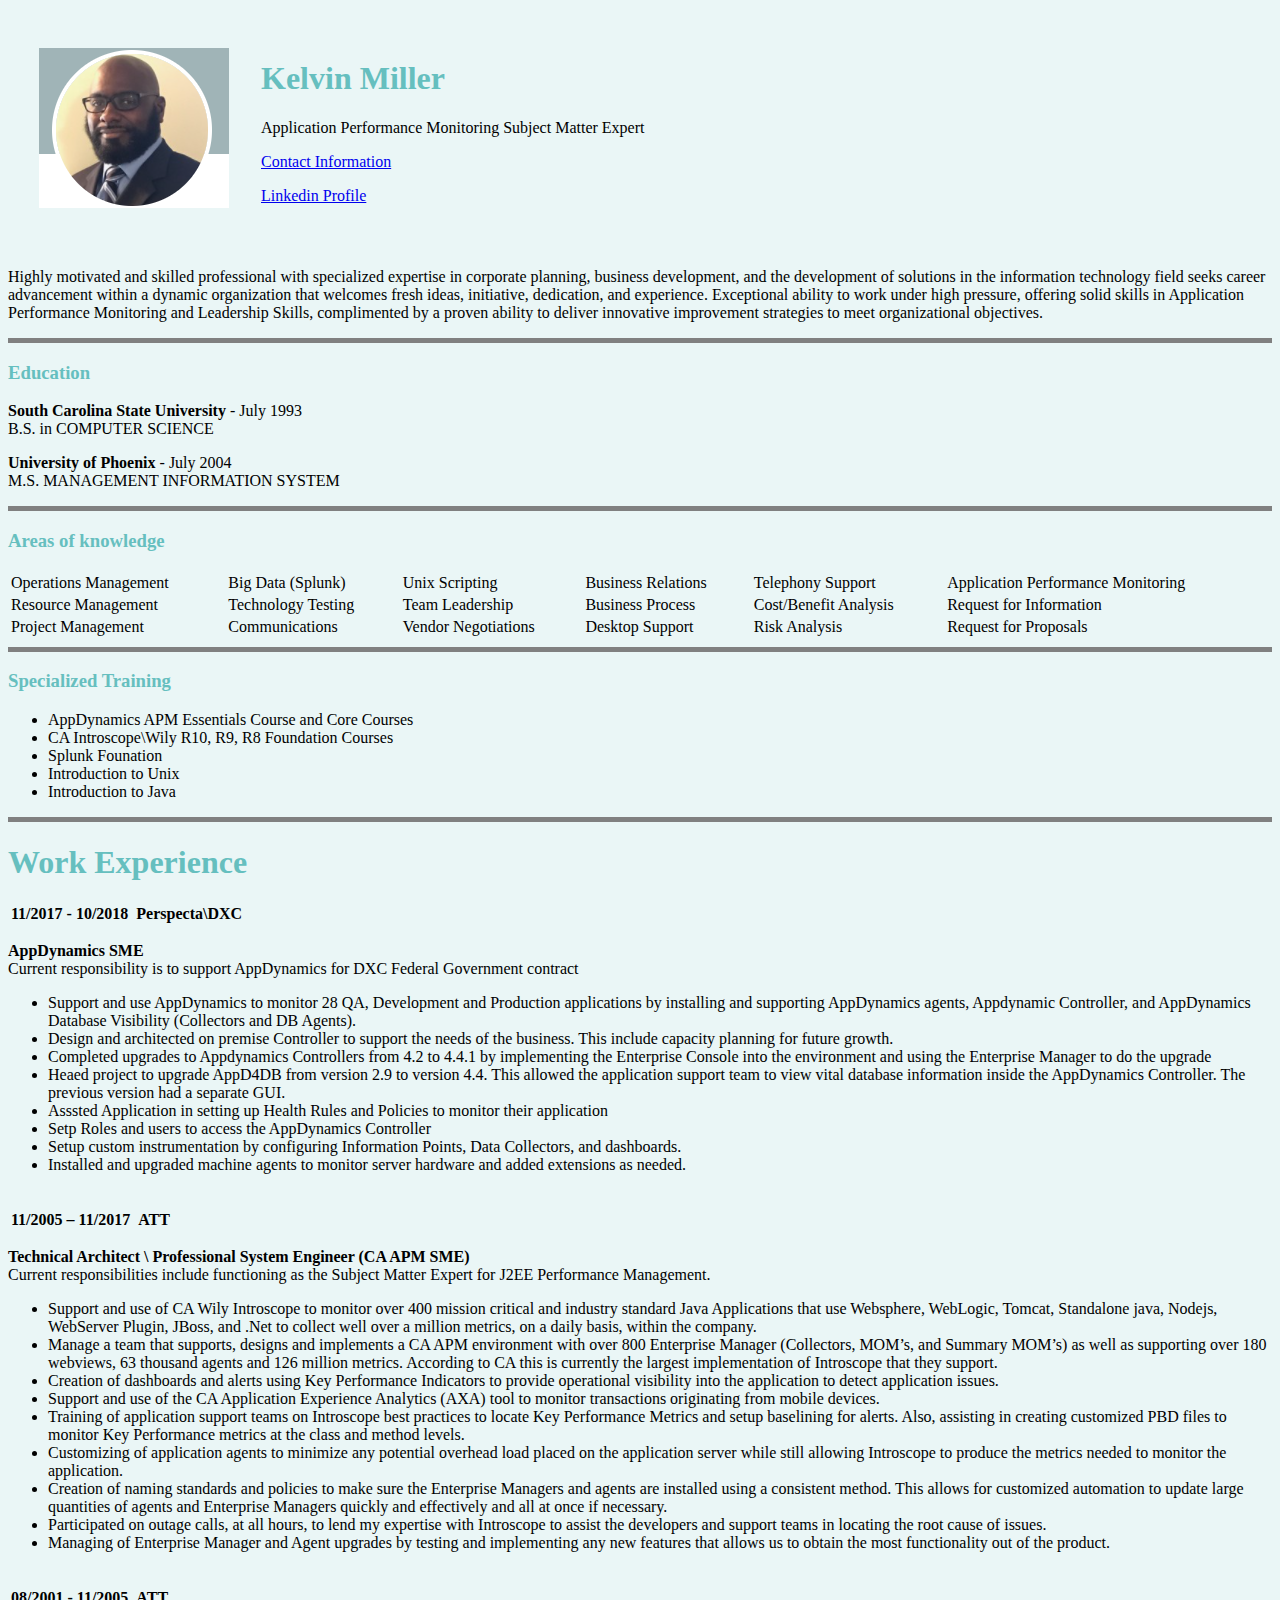
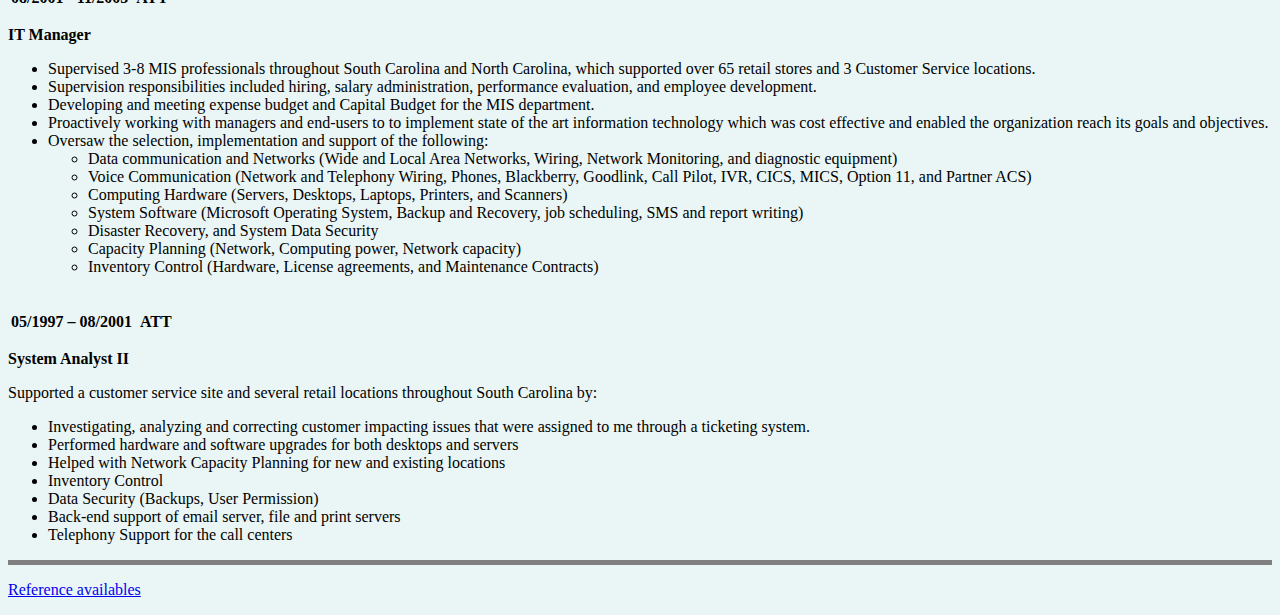
<file: index.html>
<!DOCTYPE html>
<html lang="en" dir="ltr">

<head>
  <meta charset="utf-8">
  <title>Kelvin Personal Site</title>
  <link rel="stylesheet" href="css/styles.css">
</head>

<body>
  <table cellspacing="30">
    <tr>
      <td><img src="images/kelvin2.PNG" alt="Kelvin profile pic"></td>
      <td>
        <h1>Kelvin Miller</h1>
        <p>Application Performance Monitoring Subject Matter Expert</p>
        <p><a href="contact.html">Contact Information</a></p>
        <p><a href="https://www.linkedin.com/in/kelvin-miller-09782a11/">Linkedin Profile</a></p>
      </td>
    </tr>
  </table>
  <p>Highly motivated and skilled professional with specialized expertise in corporate planning, business development, and the development of solutions in the information technology field seeks career advancement within a dynamic organization that
    welcomes fresh ideas, initiative, dedication, and experience. Exceptional ability to work under high pressure, offering solid skills in Application Performance Monitoring and Leadership Skills, complimented by a proven ability to deliver
    innovative improvement strategies to meet organizational objectives.</p>
  <hr>
  <h3>Education</h3>
  <p><strong>South Carolina State University</strong> - July 1993<br>B.S. in COMPUTER SCIENCE</p>
  <p><strong>University of Phoenix</strong> - July 2004<br>M.S. MANAGEMENT INFORMATION SYSTEM</p>
  <hr>
  <h3>Areas of knowledge</h3>
  <table style="width:100%">
    <tr>
      <td>Operations Management</td>
      <td>Big Data (Splunk)</td>
      <td>Unix Scripting</td>
      <td>Business Relations</td>
      <td>Telephony Support</td>
      <td>Application Performance Monitoring</td>
    </tr>
    <tr>
      <td>Resource Management</td>
      <td>Technology Testing</td>
      <td>Team Leadership</td>
      <td>Business Process</td>
      <td>Cost/Benefit Analysis</td>
      <td>Request for Information</td>
    </tr>
    <tr>
      <td>Project Management</td>
      <td>Communications</td>
      <td>Vendor Negotiations</td>
      <td>Desktop Support</td>
      <td>Risk Analysis</td>
      <td>Request for Proposals</td>
    </tr>
  </table>
  <hr>
  <h3>Specialized Training</h3>
  <ul>
    <li>AppDynamics APM Essentials Course and Core Courses</li>
    <li>CA Introscope\Wily R10, R9, R8 Foundation Courses</li>
    <li>Splunk Founation</li>
    <li>Introduction to Unix</li>
    <li>Introduction to Java</li>
  </ul>
  <hr>
  <h1>Work Experience</h1>
  <table>
    <tr>
      <td><strong>11/2017 - 10/2018</strong></td>
      <td></td>
      <td><strong>Perspecta\DXC</strong></td>
    </tr>
  </table>
  <p><strong>AppDynamics SME</strong><br>Current responsibility is to support AppDynamics for DXC Federal Government contract </p>
  <ul>
    <li>Support and use AppDynamics to monitor 28 QA, Development and Production applications by installing and supporting AppDynamics agents, Appdynamic Controller, and AppDynamics Database Visibility (Collectors and DB Agents).</li>
    <li>Design and architected on premise Controller to support the needs of the business. This include capacity planning for future growth.</li>
    <li>Completed upgrades to Appdynamics Controllers from 4.2 to 4.4.1 by implementing the Enterprise Console into the environment and using the Enterprise Manager to do the upgrade</li>
    <li>Heaed project to upgrade AppD4DB from version 2.9 to version 4.4. This allowed the application support team to view vital database information inside the AppDynamics Controller. The previous version had a separate GUI.</li>
    <li>Asssted Application in setting up Health Rules and Policies to monitor their application</li>
    <li>Setp Roles and users to access the AppDynamics Controller</li>
    <li>Setup custom instrumentation by configuring Information Points, Data Collectors, and dashboards.</li>
    <li>Installed and upgraded machine agents to monitor server hardware and added extensions as needed.</li>
  </ul>
  <br>
  <table>
    <tr>
      <td><strong>11/2005 – 11/2017</strong></td>
      <td></td>
      <td><strong>ATT</strong></td>
    </tr>
  </table>
  <p><strong>Technical Architect \ Professional System Engineer (CA APM SME)</strong><br>Current responsibilities include functioning as the Subject Matter Expert for J2EE Performance Management.</p>
  <ul>
    <li>Support and use of CA Wily Introscope to monitor over 400 mission critical and industry standard Java Applications that use Websphere, WebLogic, Tomcat, Standalone java, Nodejs, WebServer Plugin, JBoss, and .Net to collect well over a
      million metrics, on a daily basis, within the company.</li>
    <li>Manage a team that supports, designs and implements a CA APM environment with over 800 Enterprise Manager (Collectors, MOM’s, and Summary MOM’s) as well as supporting over 180 webviews, 63 thousand agents and 126 million metrics.
      According to CA this is currently the largest implementation of Introscope that they support.</li>
    <li>Creation of dashboards and alerts using Key Performance Indicators to provide operational visibility into the application to detect application issues.</li>
    <li>Support and use of the CA Application Experience Analytics (AXA) tool to monitor transactions originating from mobile devices.</li>
    <li>Training of application support teams on Introscope best practices to locate Key Performance Metrics and setup baselining for alerts. Also, assisting in creating customized PBD files to monitor Key Performance metrics at the class and
      method levels.</li>
    <li>Customizing of application agents to minimize any potential overhead load placed on the application server while still allowing Introscope to produce the metrics needed to monitor the application. </li>
    <li>Creation of naming standards and policies to make sure the Enterprise Managers and agents are installed using a consistent method. This allows for customized automation to update large quantities of agents and Enterprise Managers quickly
      and effectively and all at once if necessary.</li>
    <li>Participated on outage calls, at all hours, to lend my expertise with Introscope to assist the developers and support teams in locating the root cause of issues.</li>
    <li>Managing of Enterprise Manager and Agent upgrades by testing and implementing any new features that allows us to obtain the most functionality out of the product.</li>
  </ul>
  <br>
  <table>
    <tr>
      <td><strong>08/2001 - 11/2005</strong></td>
      <td></td>
      <td><strong>ATT</strong></td>
    </tr>
  </table>
  <p><strong>IT Manager</strong></p>
  <ul>
    <li>Supervised 3-8 MIS professionals throughout South Carolina and North Carolina, which supported over 65 retail stores and 3 Customer Service locations.</li>
    <li>Supervision responsibilities included hiring, salary administration, performance evaluation, and employee development.</li>
    <li>Developing and meeting expense budget and Capital Budget for the MIS department. </li>
    <li>Proactively working with managers and end-users to to implement state of the art information technology which was cost effective and enabled the organization reach its goals and objectives.</li>
    <li>Oversaw the selection, implementation and support of the following:
      <ul>
        <li>Data communication and Networks (Wide and Local Area Networks, Wiring, Network Monitoring, and diagnostic equipment)</li>
        <li>Voice Communication (Network and Telephony Wiring, Phones, Blackberry, Goodlink, Call Pilot, IVR, CICS, MICS, Option 11, and Partner ACS)</li>
        <li>Computing Hardware (Servers, Desktops, Laptops, Printers, and Scanners)</li>
        <li>System Software (Microsoft Operating System, Backup and Recovery, job scheduling, SMS and report writing)</li>
        <li>Disaster Recovery, and System Data Security</li>
        <li>Capacity Planning (Network, Computing power, Network capacity)</li>
        <li>Inventory Control (Hardware, License agreements, and Maintenance Contracts)</li>
      </ul>
    </li>
    </<ul>
  </ul>
  <br>
  <table>
    <tr>
      <td><strong>05/1997 – 08/2001</strong></td>
      <td></td>
      <td><strong>ATT</strong></td>
    </tr>
  </table>
  <p><strong>System Analyst II</strong></p>
  <p>Supported a customer service site and several retail locations throughout South Carolina by:</p>
  <ul>
    <li>Investigating, analyzing and correcting customer impacting issues that were assigned to me through a ticketing system.</li>
    <li>Performed hardware and software upgrades for both desktops and servers</li>
    <li>Helped with Network Capacity Planning for new and existing locations</li>
    <li>Inventory Control</li>
    <li>Data Security (Backups, User Permission)</li>
    <li>Back-end support of email server, file and print servers</li>
    <li>Telephony Support for the call centers</li>
  </ul>
  <hr>
  <p><a href="references.html">Reference availables</a></p>
</body>

</html>
</file>
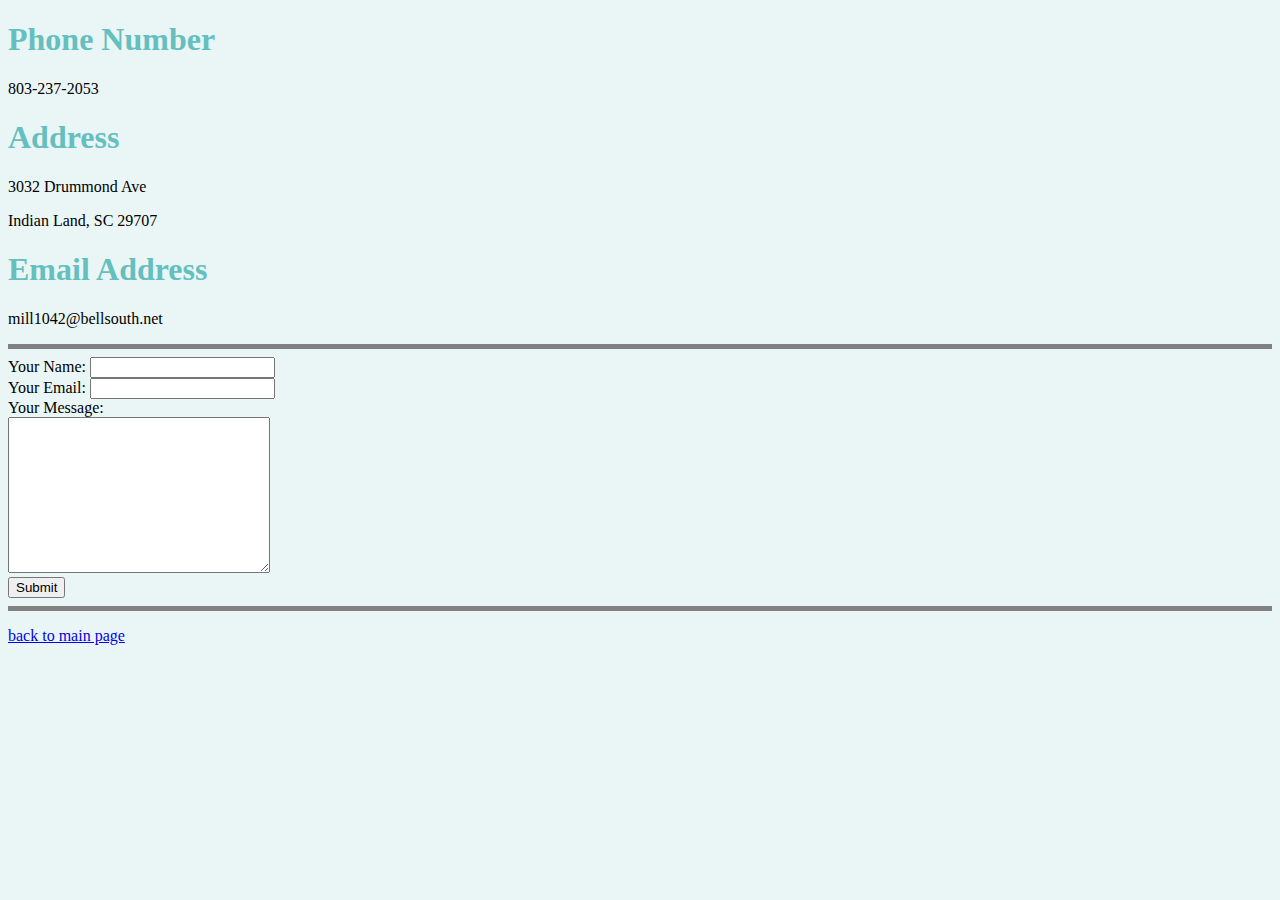
<file: contact.html>
<!DOCTYPE html>
<html lang="en" dir="ltr">

<head>
  <meta charset="utf-8">
  <title>My Contact Info</title>
    <link rel="stylesheet" href="css/styles.css">
</head>

<body>
  <h1>Phone Number</h1>
  <p>803-237-2053</p>
  <h1>Address</h1>
  <p>3032 Drummond Ave</p>
  <p>Indian Land, SC 29707</p>
  <h1>Email Address</h1>
  <p>mill1042@bellsouth.net</p>
  <hr>
  <form action="mailto:mill1042@bellsouth.net" method="post" enctype="text/plain">
    <label>Your Name:</label>
    <input type="text" name="yourName" value=""><br>
    <label>Your Email:</label>
    <input type="text" name="yourEmail" value=""><br>
    <label>Your Message:</label><br>
    <textarea name="yourMessage" rows="10" cols="30"></textarea><br>
    <input type="submit" name="" id=""><br>
  </form>
  <hr>
  <p><a href="index.html">back to main page</a></p>


</body>

</html>
</file>
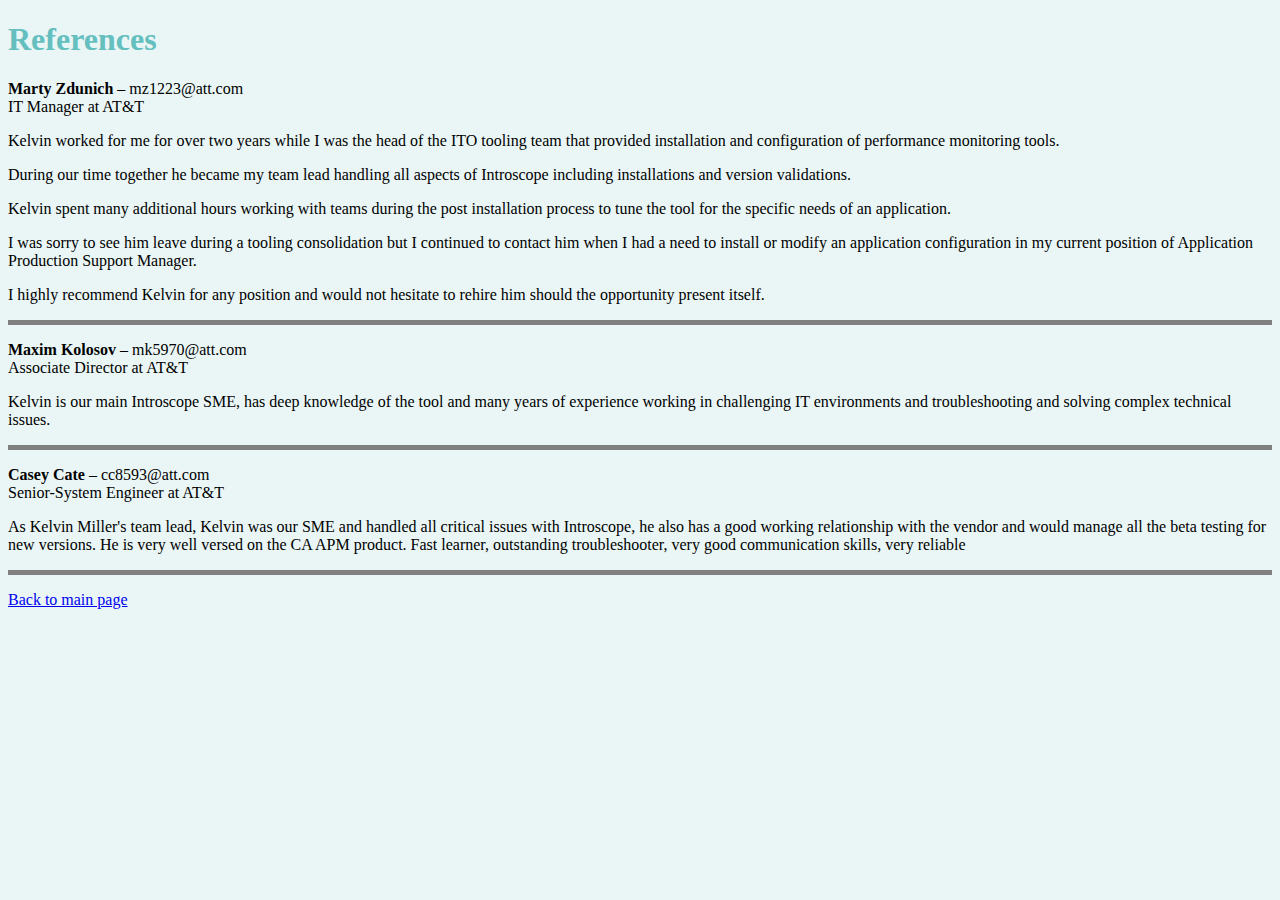
<file: references.html>
<!DOCTYPE html>
<html lang="en" dir="ltr">

<head>
  <meta charset="utf-8">
  <title>References</title>
    <link rel="stylesheet" href="css/styles.css">
</head>

<body>
  <h1>References</h1>
  <p><strong>Marty Zdunich </strong>– mz1223@att.com<br>IT Manager at AT&T</p>
  <p>
    Kelvin worked for me for over two years while I was the head of the ITO tooling team that provided installation and configuration of performance monitoring tools.
  </p>
  During our time together he became my team lead handling all aspects of Introscope including installations and version validations.
  <p>
    Kelvin spent many additional hours working with teams during the post installation process to tune the tool for the specific needs of an application.
  </p>
  I was sorry to see him leave during a tooling consolidation but I continued to contact him when I had a need to install or modify an application configuration in my current position of Application Production Support Manager.
  <p>
    I highly recommend Kelvin for any position and would not hesitate to rehire him should the opportunity present itself.
  </p>
  <hr>
  <p><strong>Maxim Kolosov </strong>– mk5970@att.com<br>Associate Director at AT&T</p>
  <p>
    Kelvin is our main Introscope SME, has deep knowledge of the tool and many years of experience working in challenging IT environments and troubleshooting and solving complex technical issues.
  </p>
  <hr>
  <p><strong>Casey Cate </strong>– cc8593@att.com<br>Senior-System Engineer at AT&T</p>
  <p>
  As Kelvin Miller's team lead, Kelvin was our SME and handled all critical issues with Introscope, he also has a good working relationship with the vendor and would manage all the beta testing for new versions. He is very well versed on the CA APM product. Fast learner, outstanding troubleshooter, very good communication skills, very reliable
  </p>
  <hr>
  <p><a href="index.html">Back to main page</a></p>
</body>

</html>
</file>
<file: css/styles.css>
body {
  background-color: #EAF6F6;
}
h1 {
  color: #66BFBF;
}
h3{
  color: #66BFBF;
}
hr {
  border-style: none;
  border-top-style: solid;
  border-color: grey;
  border-width: 5px;
  width: 100%;
}
</file>
